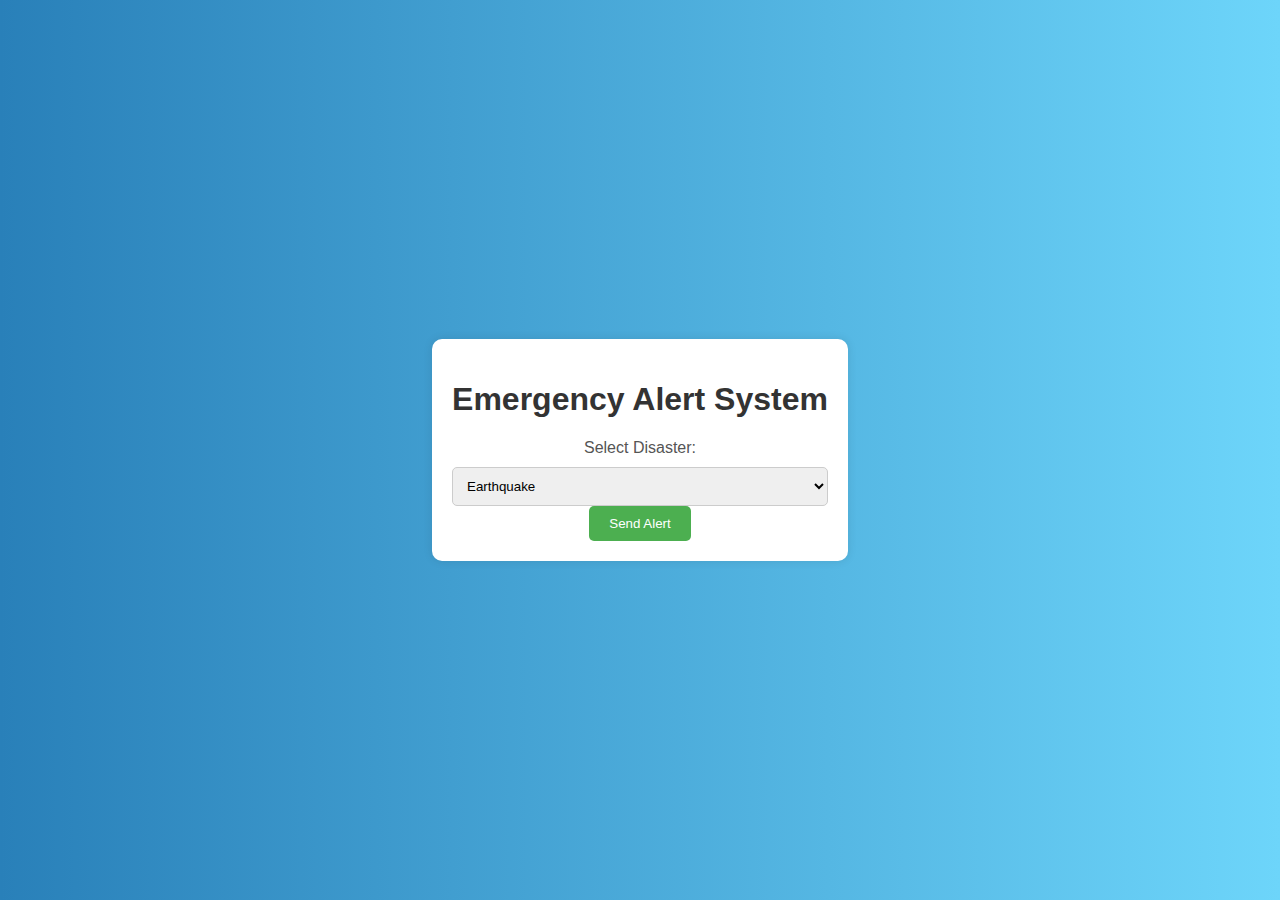
<file: contact.html>
<!DOCTYPE html>
<html lang="en">
<head>
  <meta charset="UTF-8">
  <meta name="viewport" content="width=device-width, initial-scale=1.0">
  <title>Emergency Alert System</title>
  <style>
    body {
      font-family: 'Arial', sans-serif;
      background: linear-gradient(to right, #2980B9, #6DD5FA);
      margin: 0;
      padding: 0;
      display: flex;
      justify-content: center;
      align-items: center;
      height: 100vh;
    }

    #container {
      text-align: center;
      padding: 20px;
      background-color: #ffffff;
      box-shadow: 0 0 10px rgba(0, 0, 0, 0.1);
      border-radius: 10px;
      animation: fadeIn 0.5s ease-in-out;
    }

    h1 {
      color: #333333;
    }

    label {
      display: block;
      margin: 20px 0 10px;
      color: #555555;
    }

    select {
      width: 100%;
      padding: 10px;
      border: 1px solid #ccc;
      border-radius: 5px;
      box-sizing: border-box;
    }

    button {
      background-color: #4CAF50;
      color: #ffffff;
      padding: 10px 20px;
      border: none;
      border-radius: 5px;
      cursor: pointer;
    }

    button:hover {
      background-color: #45a049;
    }

    @keyframes fadeIn {
      from {
        opacity: 0;
      }
      to {
        opacity: 1;
      }
    }
  </style>
</head>
<body>

<div id="container">
  <h1>Emergency Alert System</h1>
  <label for="disasterType">Select Disaster:</label>
  <select id="disasterType">
    <option value="earthquake">Earthquake</option>
    <option value="flood">Flood</option>
    <option value="fire">Fire</option>
    <option value="fire">Cyclone</option>
    <option value="fire">Land Slide</option>
    <option value="fire">Epidemics</option>
    <!-- Add more options as needed -->
  </select>

  <button onclick="sendAlert()">Send Alert</button>
</div>

<script>
  function sendAlert() {
    var selectedDisaster = document.getElementById("disasterType").value;

    // You can replace the following placeholders with actual email and phone number
    var email = "emergency@example.com";
    var phoneNumber = "+1234567890";

    // Perform actions based on the selected disaster
    switch (selectedDisaster) {
      case "earthquake":
        alert("Sending earthquake alert to:\nEmail: " + email + "\nPhone Number: " + phoneNumber);
        break;
      case "flood":
        alert("Sending flood alert to:\nEmail: " + email + "\nPhone Number: " + phoneNumber);
        break;
      case "fire":
        alert("Sending fire alert to:\nEmail: " + email + "\nPhone Number: " + phoneNumber);
        break;
      // Add more cases as needed
      default:
        alert("Unknown disaster type");
    }
  }
</script>

</body>
</html>
</file>
